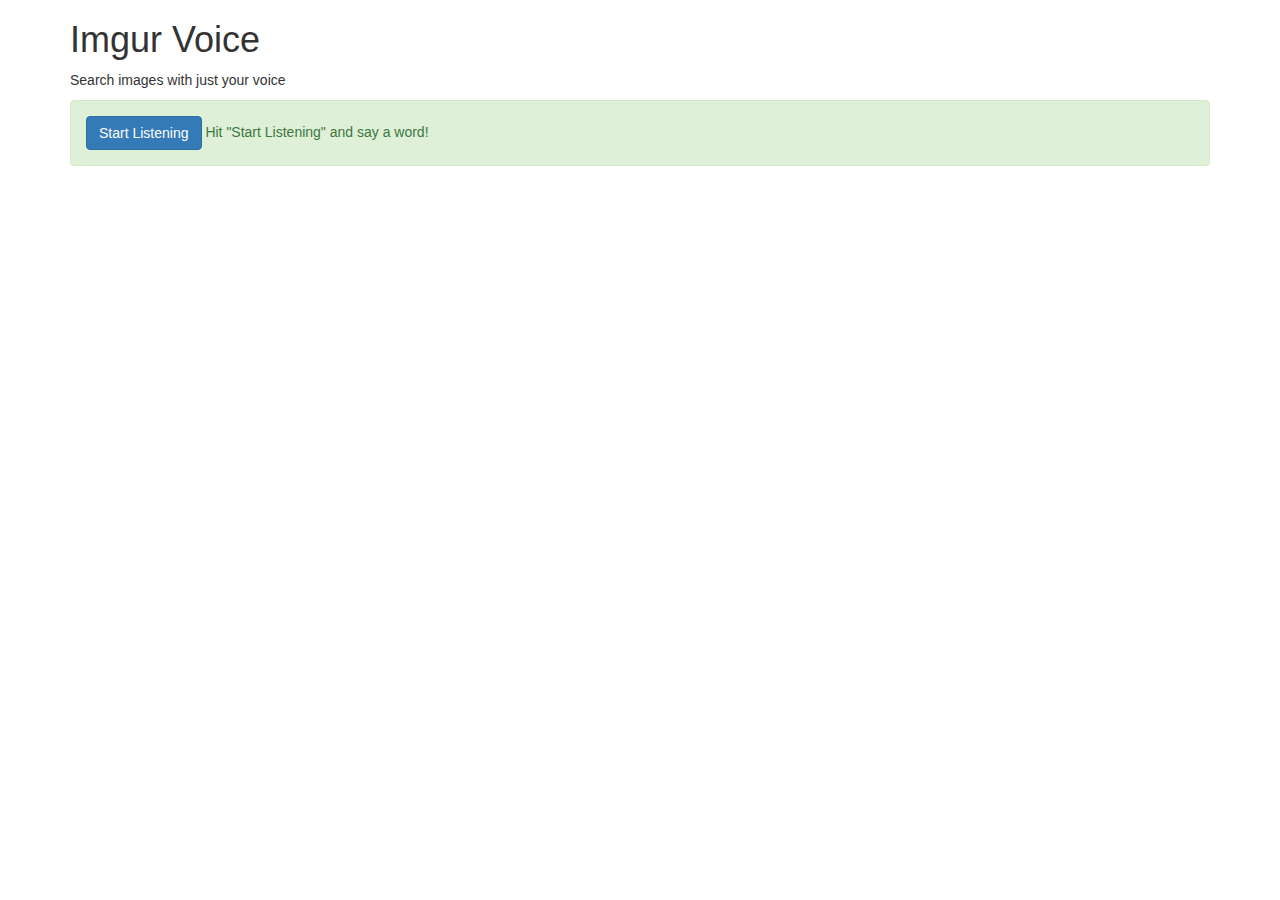
<file: imgur-voice-solution/index.html>
<!DOCTYPE html>
<html>
<head>
	<title>Imgur Voice</title>
	<link rel="stylesheet" type="text/css" href="index.css"></link>
	<link rel="stylesheet" type="text/css" href="bootstrap.min.css"></link>
</head>
	<body>
		<div class="container">
			<h1>Imgur Voice</h1>
			<p>Search images with just your voice</p>
			<div class="alert alert-success" role="alert">
				<div class="btn btn-primary" id="listen-button" type="button" onclick="toggleListen()">Start Listening</div>
				<span id="status-text">Hit "Start Listening" and say a word!</span>
			</div>
			<div class="row" id="image-container"></div>
		</div>
		<script src="index.js"></script>
	</body>
</html>
</file>
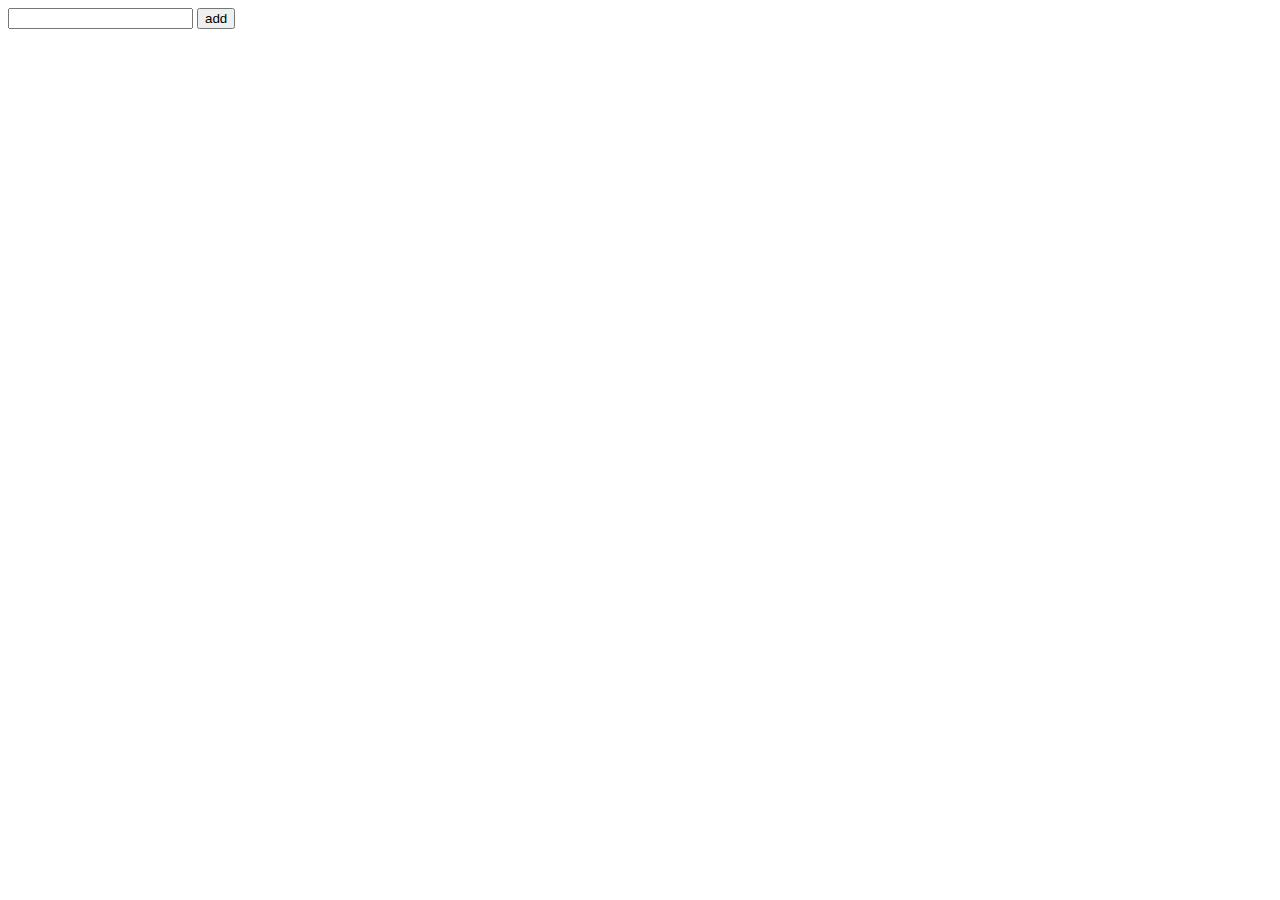
<file: todo-solution/index.html>
<!DOCTYPE html>
<html>
<head>
    <meta charset="utf-8">
    <title>ToDo</title>
</head>
<body>
    <input type="text" id="content">
    <button onclick="add();">add</button>
    <ul id="list"></ul>
    <script type="text/javascript" src="index.js"></script>
</body>
</html>
</file>
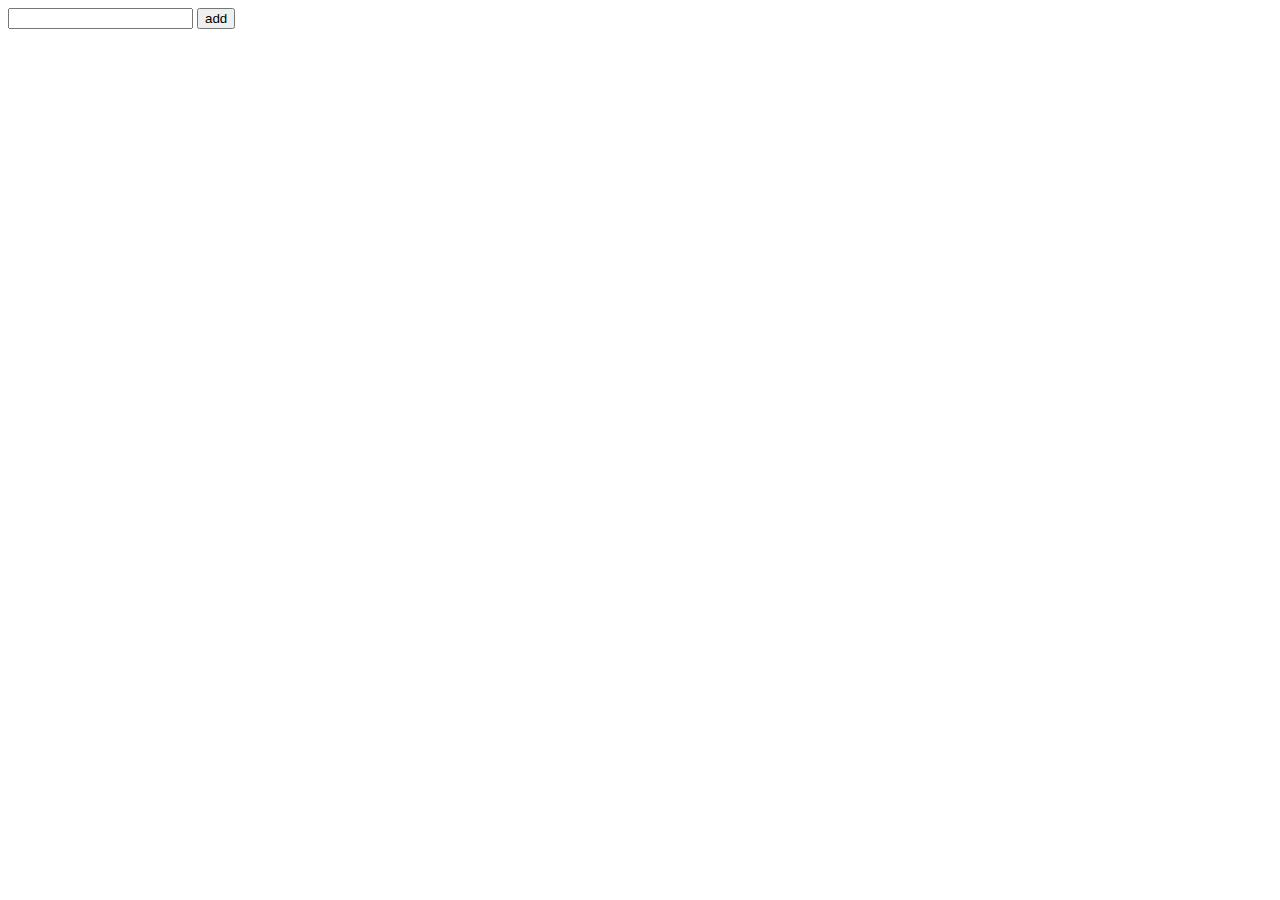
<file: todo/index.html>
<!DOCTYPE html>
<html>
<head>
    <meta charset="utf-8"/>
    <title>ToDo</title>
</head>
<body>
    <input type="text" id="content" />
    <button onclick="add();">add</button>
    <ul id="list"></ul>

    <script type="text/javascript">
        function add() {
            var content = document.getElementById("content").value;
            var item = document.createElement("li");
            var contentNode = document.createTextNode(content);
            item.appendChild(contentNode);
            document.getElementById("list").appendChild(item);
            document.getElementById("content").value = "";
        }
    </script>
</body>
</html>
</file>
<file: imgur-voice-solution/index.css>
.imgur-image{
	height: 300px;
    -webkit-animation: fadein 0.5s;
}

@-webkit-keyframes fadein {
    from { opacity: 0; }
    to   { opacity: 1; }
}
</file>
